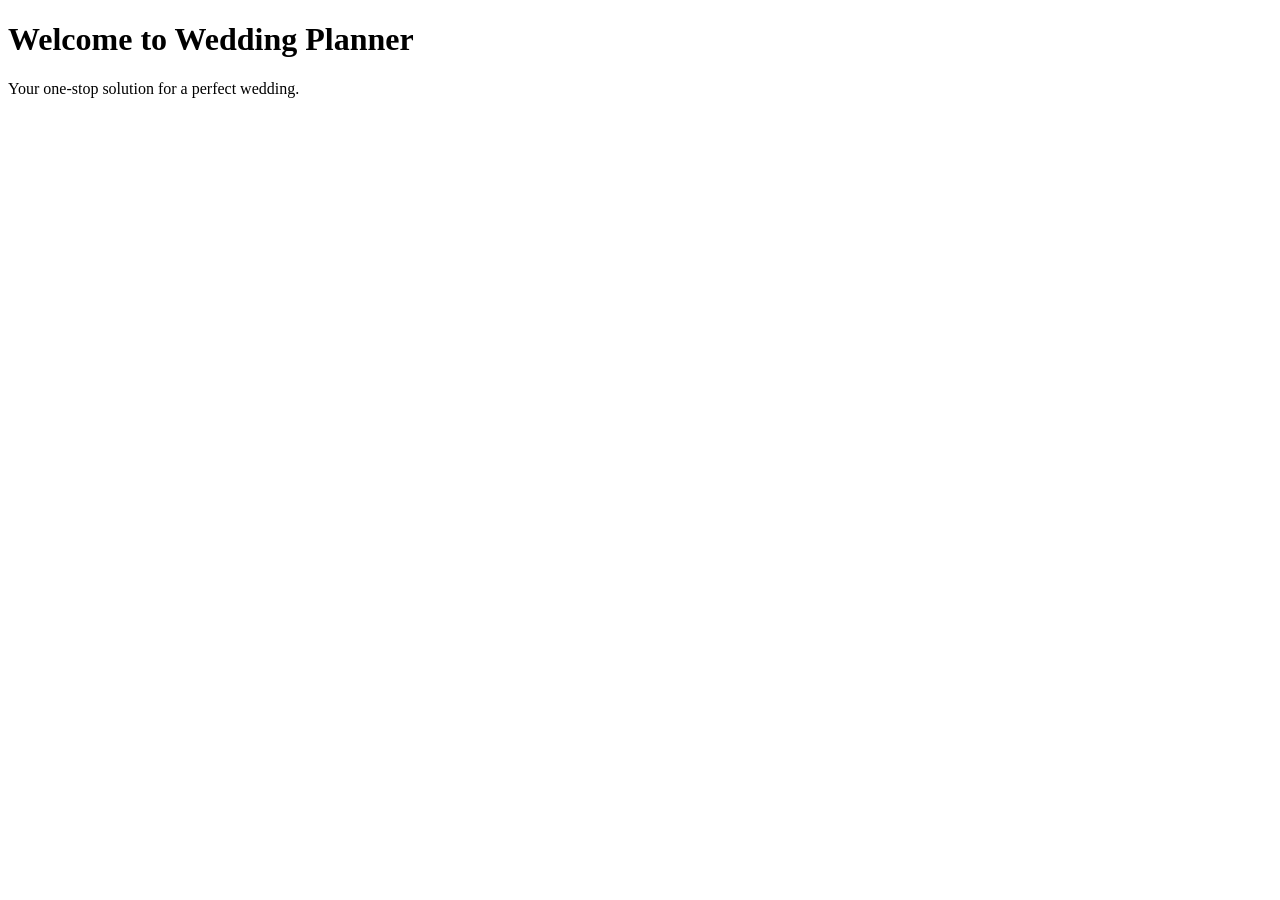
<file: target/classes/templates/index.html>
<!DOCTYPE html>
<html xmlns:th="http://www.thymeleaf.org">
<head>
    <title>Wedding Planner</title>
    <link rel="stylesheet" th:href="@{/css/style.css}">
</head>
<body>
    <div th:replace="~{fragments :: navbar}"></div>
    <div class="container">
        <h1>Welcome to Wedding Planner</h1>
        <p>Your one-stop solution for a perfect wedding.</p>
    </div>
</body>
</html>
</file>
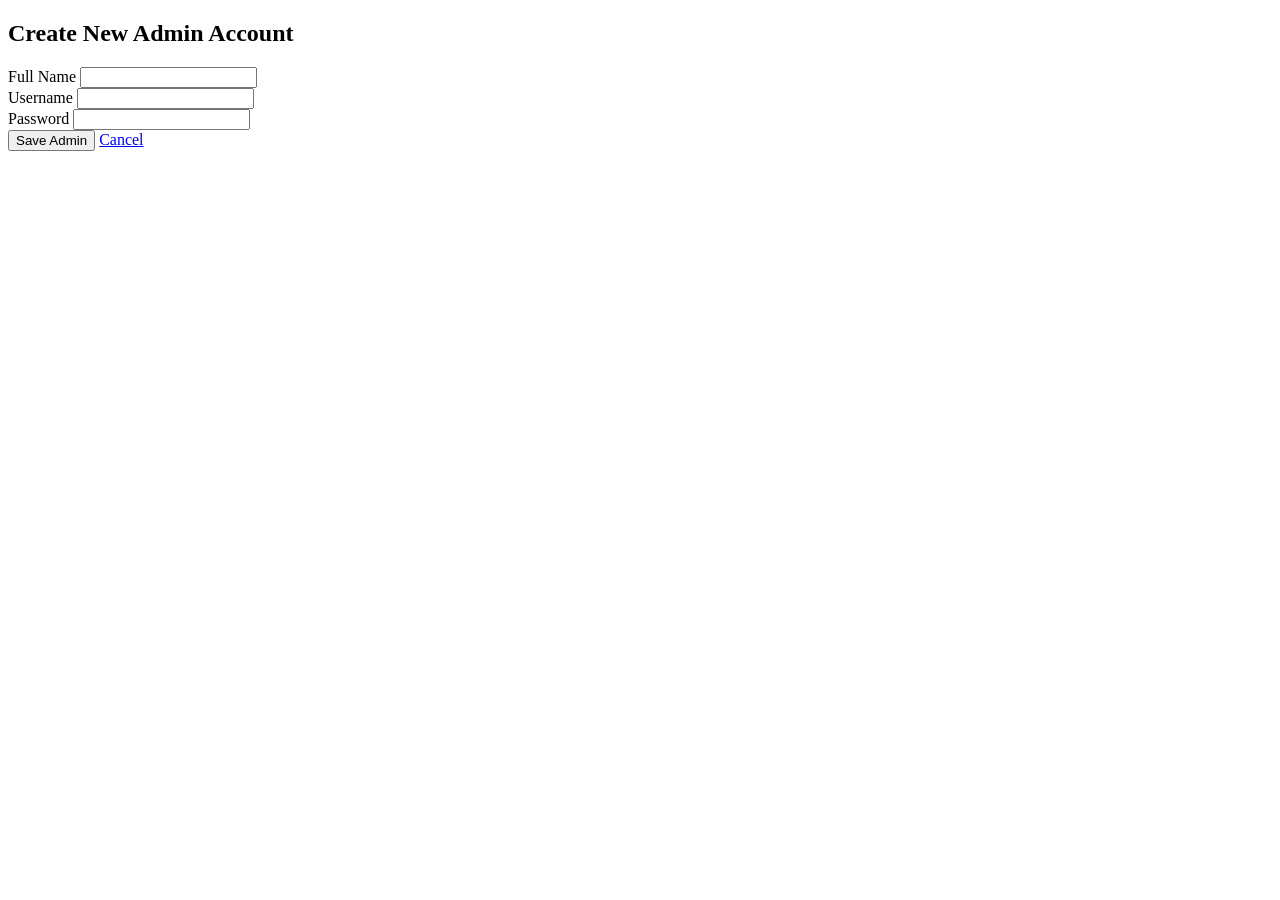
<file: target/classes/templates/add_admin.html>
<!DOCTYPE html>
<html xmlns:th="http://www.thymeleaf.org">
<head>
    <title>Add Admin - Wedding Planner</title>
    <link rel="stylesheet" th:href="@{/css/style.css}">
</head>
<body>
    <div th:replace="~{fragments :: navbar}"></div>
    <div class="container" style="max-width: 500px;">
        <h2>Create New Admin Account</h2>
        <form th:action="@{/admin/users/add-admin}" th:object="${admin}" method="post">
            <div>
                <label>Full Name</label>
                <input type="text" th:field="*{fullName}" required>
            </div>
            <div>
                <label>Username</label>
                <input type="text" th:field="*{username}" required>
            </div>
            <div>
                <label>Password</label>
                <input type="password" th:field="*{password}" required>
            </div>
            <button type="submit" class="btn btn-primary">Save Admin</button>
            <a href="/admin/dashboard" class="btn">Cancel</a>
        </form>
    </div>
</body>
</html>
</file>
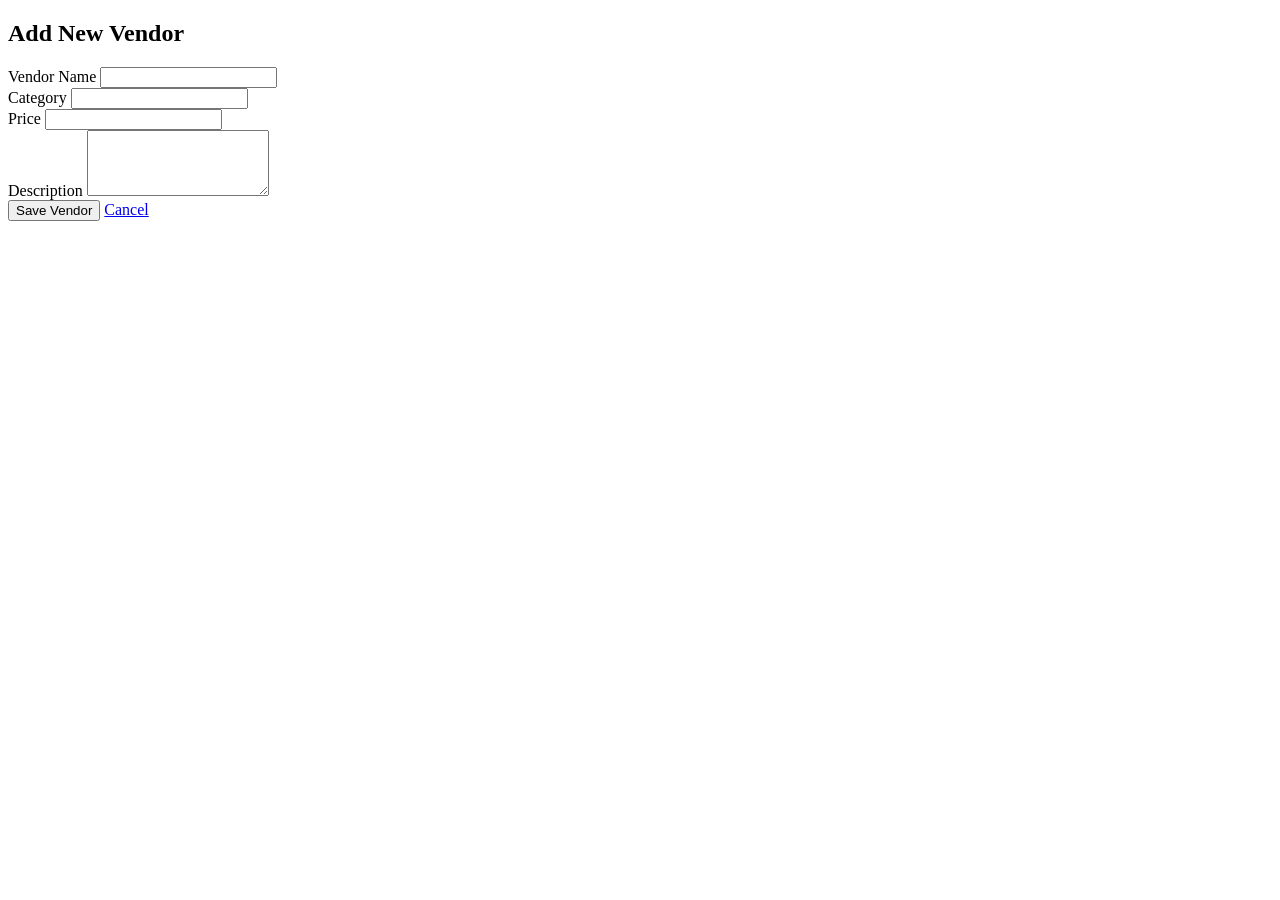
<file: target/classes/templates/add_vendor.html>
<!DOCTYPE html>
<html xmlns:th="http://www.thymeleaf.org">
<head>
    <title>Add Vendor - Wedding Planner</title>
    <link rel="stylesheet" th:href="@{/css/style.css}">
</head>
<body>
    <div th:replace="~{fragments :: navbar}"></div>
    <div class="container" style="max-width: 500px;">
        <h2>Add New Vendor</h2>
        <form th:action="@{/admin/vendors/add}" th:object="${vendor}" method="post">
            <div>
                <label>Vendor Name</label>
                <input type="text" th:field="*{name}" required>
            </div>
            <div>
                <label>Category</label>
                <input type="text" th:field="*{category}" required>
            </div>
            <div>
                <label>Price</label>
                <input type="number" step="0.01" th:field="*{price}" required>
            </div>
            <div>
                <label>Description</label>
                <textarea th:field="*{description}" rows="4"></textarea>
            </div>
            <button type="submit" class="btn btn-primary">Save Vendor</button>
            <a href="/admin/dashboard" class="btn">Cancel</a>
        </form>
    </div>
</body>
</html>
</file>
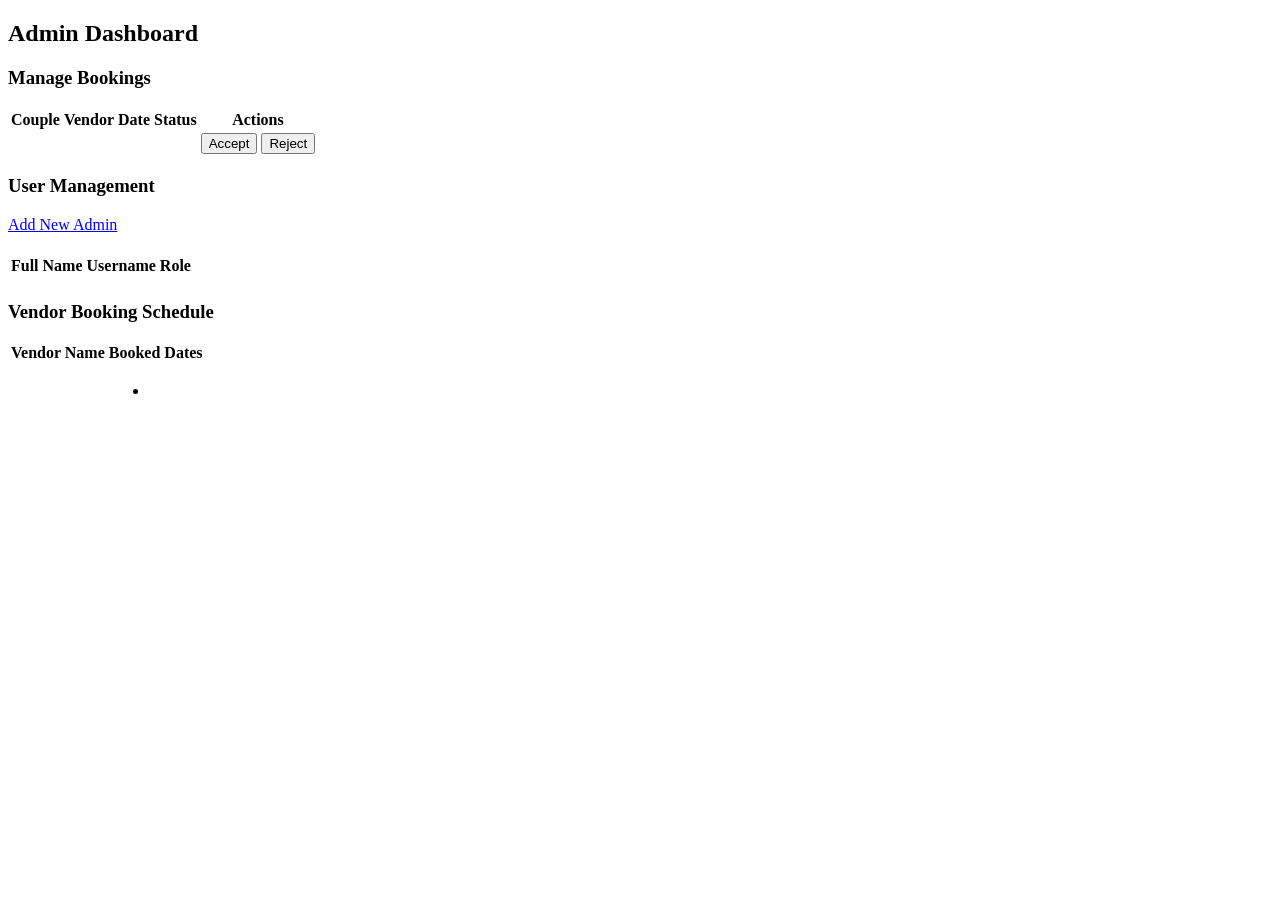
<file: target/classes/templates/admin_dashboard.html>
<!DOCTYPE html>
<html xmlns:th="http://www.thymeleaf.org">
<head>
    <title>Admin Dashboard - Wedding Planner</title>
    <link rel="stylesheet" th:href="@{/css/style.css}">
</head>
<body>
    <div th:replace="~{fragments :: navbar}"></div>
    <div class="container">
        <h2>Admin Dashboard</h2>

        <h3>Manage Bookings</h3>
        <table>
            <thead>
                <tr>
                    <th>Couple</th>
                    <th>Vendor</th>
                    <th>Date</th>
                    <th>Status</th>
                    <th>Actions</th>
                </tr>
            </thead>
            <tbody>
                <tr th:each="booking : ${bookings}">
                    <td th:text="${booking.couple.fullName}"></td>
                    <td th:text="${booking.vendor.name}"></td>
                    <td th:text="${booking.bookingDate}"></td>
                    <td th:text="${booking.status}"></td>
                    <td>
                        <form th:action="@{/admin/bookings/update}" method="post" style="display:inline;">
                            <input type="hidden" name="bookingId" th:value="${booking.id}">
                            <input type="hidden" name="status" value="CONFIRMED">
                            <button type="submit" class="btn btn-success" th:disabled="${booking.status == 'CONFIRMED'}">Accept</button>
                        </form>
                        <form th:action="@{/admin/bookings/update}" method="post" style="display:inline;">
                            <input type="hidden" name="bookingId" th:value="${booking.id}">
                            <input type="hidden" name="status" value="REJECTED">
                            <button type="submit" class="btn btn-danger" th:disabled="${booking.status == 'REJECTED'}">Reject</button>
                        </form>
                    </td>
                </tr>
            </tbody>
        </table>

        <h3>User Management</h3>
        <div style="margin-bottom: 20px;">
            <a href="/admin/users/add-admin" class="btn btn-primary">Add New Admin</a>
        </div>
        <table>
            <thead>
                <tr>
                    <th>Full Name</th>
                    <th>Username</th>
                    <th>Role</th>
                </tr>
            </thead>
            <tbody>
                <tr th:each="u : ${users}">
                    <td th:text="${u.fullName}"></td>
                    <td th:text="${u.username}"></td>
                    <td th:text="${u.getClass().getSimpleName()}"></td>
                </tr>
            </tbody>
        </table>

        <h3>Vendor Booking Schedule</h3>
        <table>
            <thead>
                <tr>
                    <th>Vendor Name</th>
                    <th>Booked Dates</th>
                </tr>
            </thead>
            <tbody>
                <tr th:each="vendor : ${vendors}">
                    <td th:text="${vendor.name}"></td>
                    <td>
                        <ul>
                            <li th:each="booking : ${bookings}" 
                                th:if="${booking.vendor.id == vendor.id && booking.status == 'CONFIRMED'}"
                                th:text="${booking.bookingDate}">
                            </li>
                        </ul>
                    </td>
                </tr>
            </tbody>
        </table>
    </div>
</body>
</html>
</file>
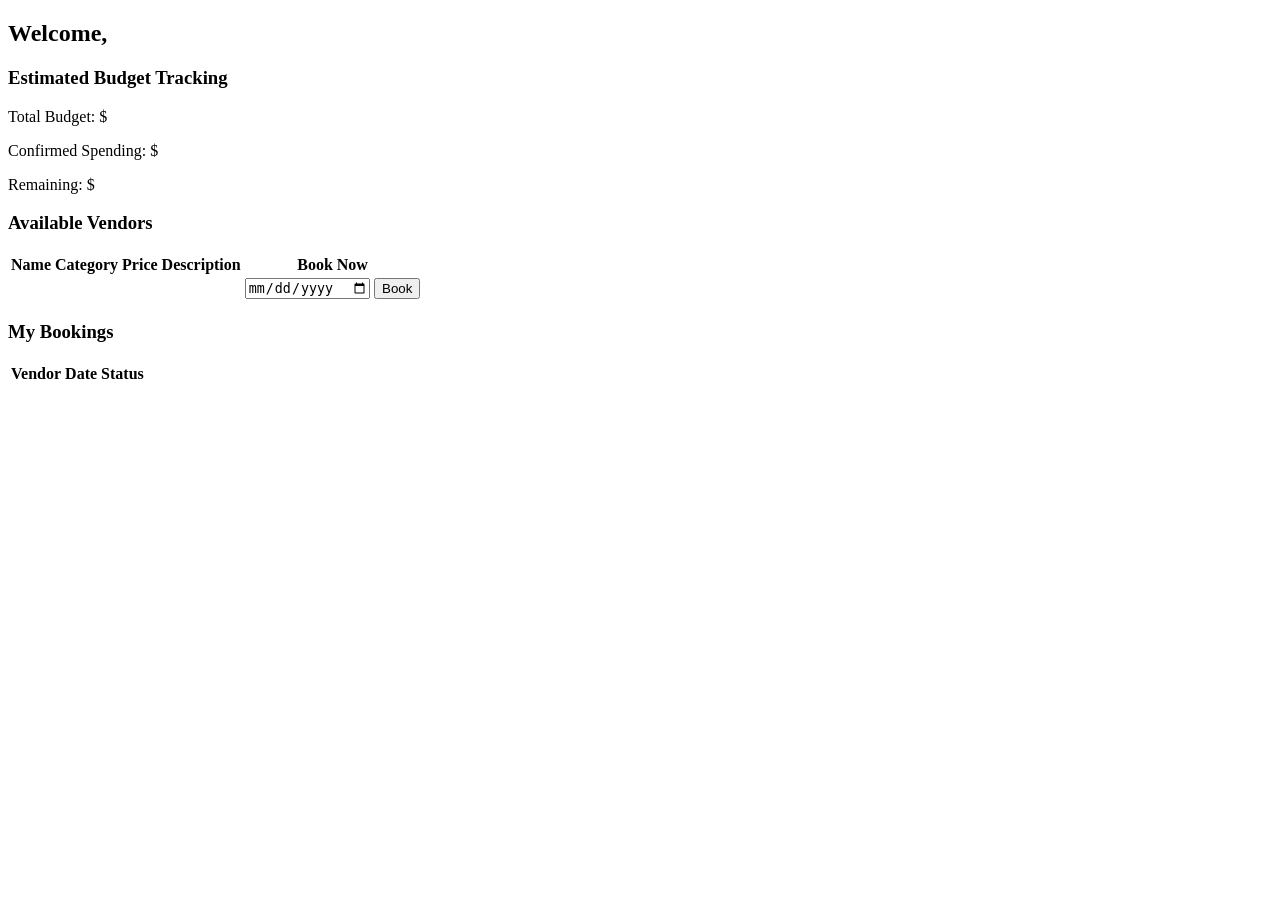
<file: target/classes/templates/couple_dashboard.html>
<!DOCTYPE html>
<html xmlns:th="http://www.thymeleaf.org">
<head>
    <title>Couple Dashboard - Wedding Planner</title>
    <link rel="stylesheet" th:href="@{/css/style.css}">
</head>
<body>
    <div th:replace="~{fragments :: navbar}"></div>
    <div class="container">
        <h2>Welcome, <span th:text="${couple.fullName}"></span></h2>

        <div class="budget-section">
            <h3>Estimated Budget Tracking</h3>
            <p>Total Budget: $<span th:text="${couple.estimatedBudget}"></span></p>
            <p>Confirmed Spending: $<span th:text="${spent}"></span></p>
            <p>Remaining: $<span th:text="${remaining}"></span></p>
        </div>

        <h3>Available Vendors</h3>
        <table>
            <thead>
                <tr>
                    <th>Name</th>
                    <th>Category</th>
                    <th>Price</th>
                    <th>Description</th>
                    <th>Book Now</th>
                </tr>
            </thead>
            <tbody>
                <tr th:each="vendor : ${vendors}">
                    <td th:text="${vendor.name}"></td>
                    <td th:text="${vendor.category}"></td>
                    <td th:text="${vendor.price}"></td>
                    <td th:text="${vendor.description}"></td>
                    <td>
                        <form th:action="@{/couple/book}" method="post">
                            <input type="hidden" name="vendorId" th:value="${vendor.id}">
                            <input type="date" name="date" required>
                            <button type="submit" class="btn btn-primary">Book</button>
                        </form>
                    </td>
                </tr>
            </tbody>
        </table>

        <h3>My Bookings</h3>
        <table>
            <thead>
                <tr>
                    <th>Vendor</th>
                    <th>Date</th>
                    <th>Status</th>
                </tr>
            </thead>
            <tbody>
                <tr th:each="booking : ${myBookings}">
                    <td th:text="${booking.vendor.name}"></td>
                    <td th:text="${booking.bookingDate}"></td>
                    <td th:text="${booking.status}"></td>
                </tr>
            </tbody>
        </table>
    </div>
</body>
</html>
</file>
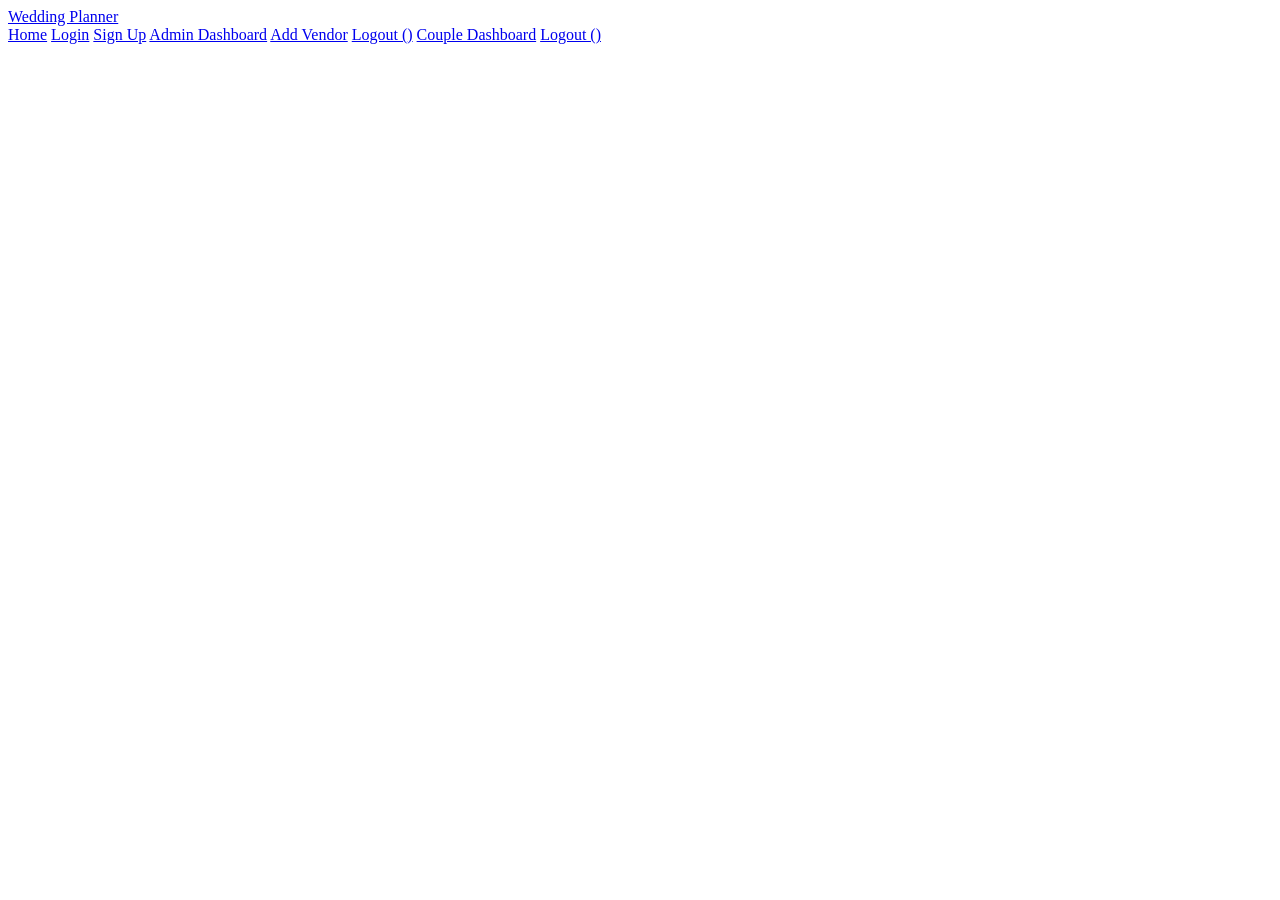
<file: target/classes/templates/fragments.html>
<!DOCTYPE html>
<html xmlns:th="http://www.thymeleaf.org">
<head>
</head>
<body>
    <div th:fragment="navbar" class="navbar">
        <div class="navbar-brand">
            <a href="/">Wedding Planner</a>
        </div>
        <div class="navbar-links">
            <!-- Guest Links -->
            <th:block th:if="${session.user == null}">
                <a href="/">Home</a>
                <a href="/login">Login</a>
                <a href="/register">Sign Up</a>
            </th:block>

            <!-- Admin Links -->
            <th:block th:if="${session.user != null && session.user.getClass().getSimpleName() == 'Admin'}">
                <a href="/admin/dashboard">Admin Dashboard</a>
                <a href="/admin/vendors/add">Add Vendor</a>
                <a href="/logout" class="logout-link">Logout (<span th:text="${session.user.fullName}"></span>)</a>
            </th:block>

            <!-- Couple Links -->
            <th:block th:if="${session.user != null && session.user.getClass().getSimpleName() == 'Couple'}">
                <a href="/couple/dashboard">Couple Dashboard</a>
                <a href="/logout" class="logout-link">Logout (<span th:text="${session.user.fullName}"></span>)</a>
            </th:block>
        </div>
    </div>
</body>
</html>
</file>
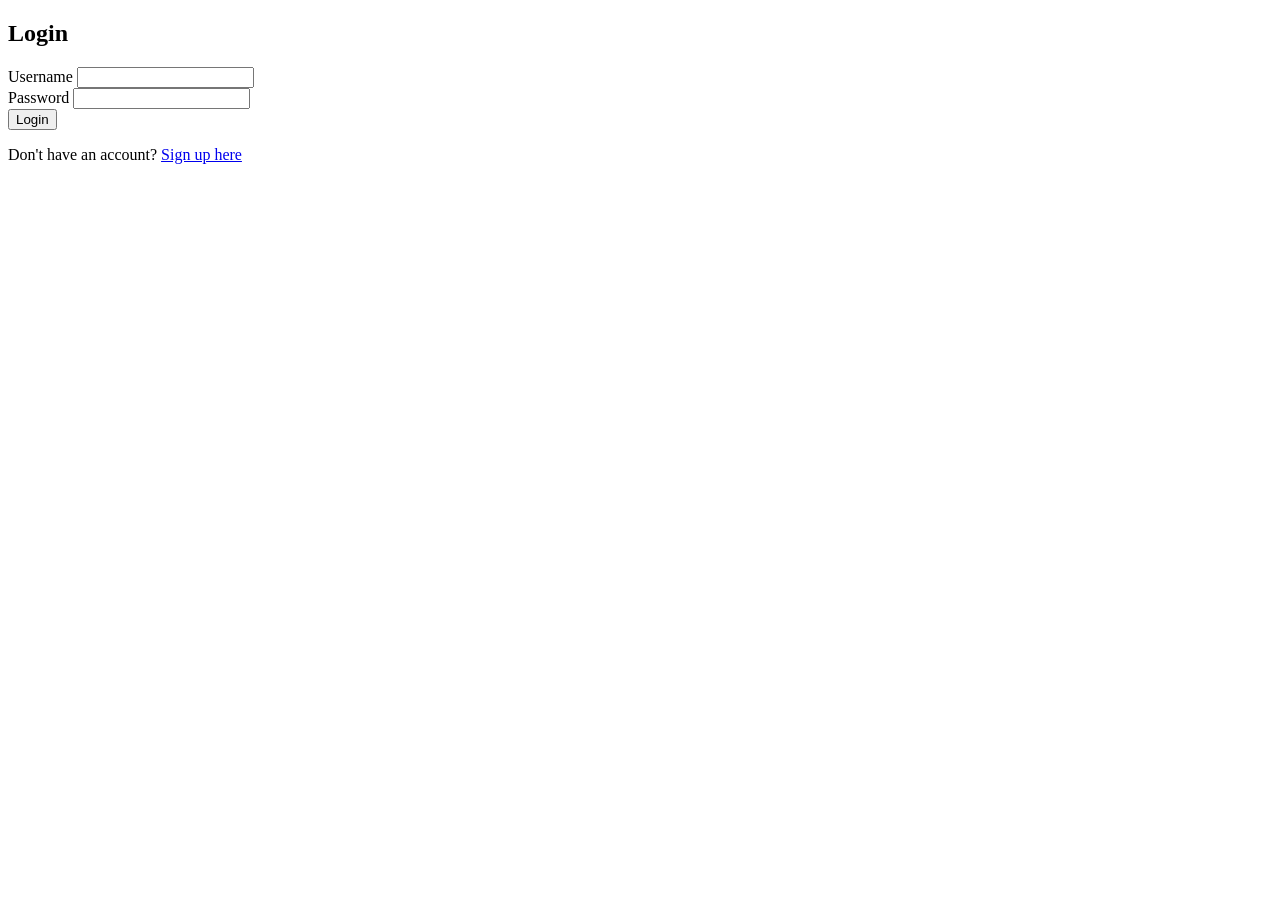
<file: target/classes/templates/login.html>
<!DOCTYPE html>
<html xmlns:th="http://www.thymeleaf.org">
<head>
    <title>Login - Wedding Planner</title>
    <link rel="stylesheet" th:href="@{/css/style.css}">
</head>
<body>
    <div th:replace="~{fragments :: navbar}"></div>
    <div class="container" style="max-width: 400px;">
        <h2>Login</h2>
        <p th:if="${error}" th:text="${error}" style="color: red;"></p>
        <form th:action="@{/login}" method="post">
            <div>
                <label>Username</label>
                <input type="text" name="username" required>
            </div>
            <div>
                <label>Password</label>
                <input type="password" name="password" required>
            </div>
            <button type="submit" class="btn btn-primary">Login</button>
            <p>Don't have an account? <a href="/register">Sign up here</a></p>
        </form>
    </div>
</body>
</html>
</file>
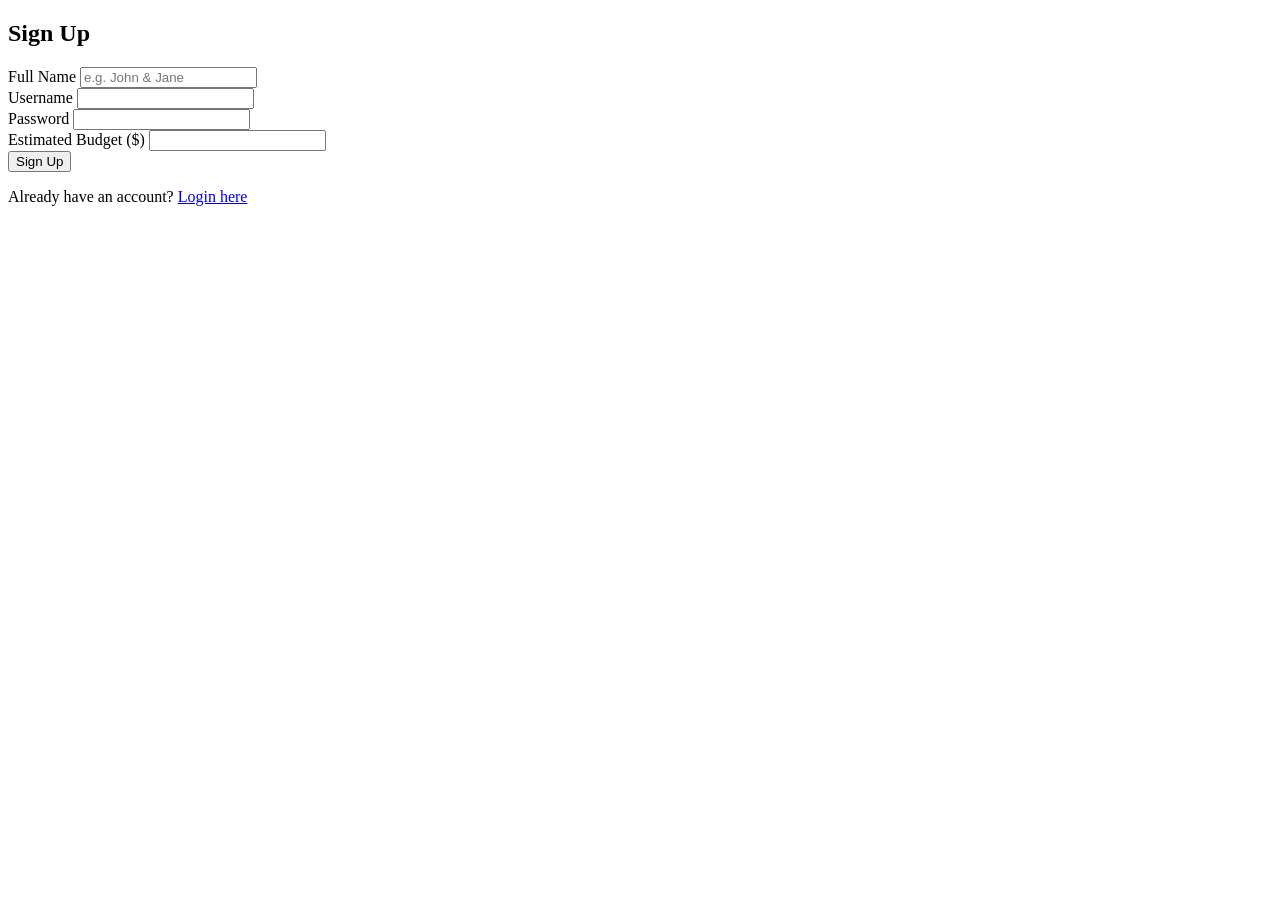
<file: target/classes/templates/register.html>
<!DOCTYPE html>
<html xmlns:th="http://www.thymeleaf.org">
<head>
    <title>Sign Up - Wedding Planner</title>
    <link rel="stylesheet" th:href="@{/css/style.css}">
</head>
<body>
    <div th:replace="~{fragments :: navbar}"></div>
    <div class="container" style="max-width: 400px;">
        <h2>Sign Up</h2>
        <form th:action="@{/register}" th:object="${couple}" method="post">
            <div>
                <label>Full Name</label>
                <input type="text" th:field="*{fullName}" required placeholder="e.g. John & Jane">
            </div>
            <div>
                <label>Username</label>
                <input type="text" th:field="*{username}" required>
            </div>
            <div>
                <label>Password</label>
                <input type="password" th:field="*{password}" required>
            </div>
            <div>
                <label>Estimated Budget ($)</label>
                <input type="number" step="0.01" th:field="*{estimatedBudget}" required>
            </div>
            <button type="submit" class="btn btn-primary">Sign Up</button>
            <p>Already have an account? <a href="/login">Login here</a></p>
        </form>
    </div>
</body>
</html>
</file>
